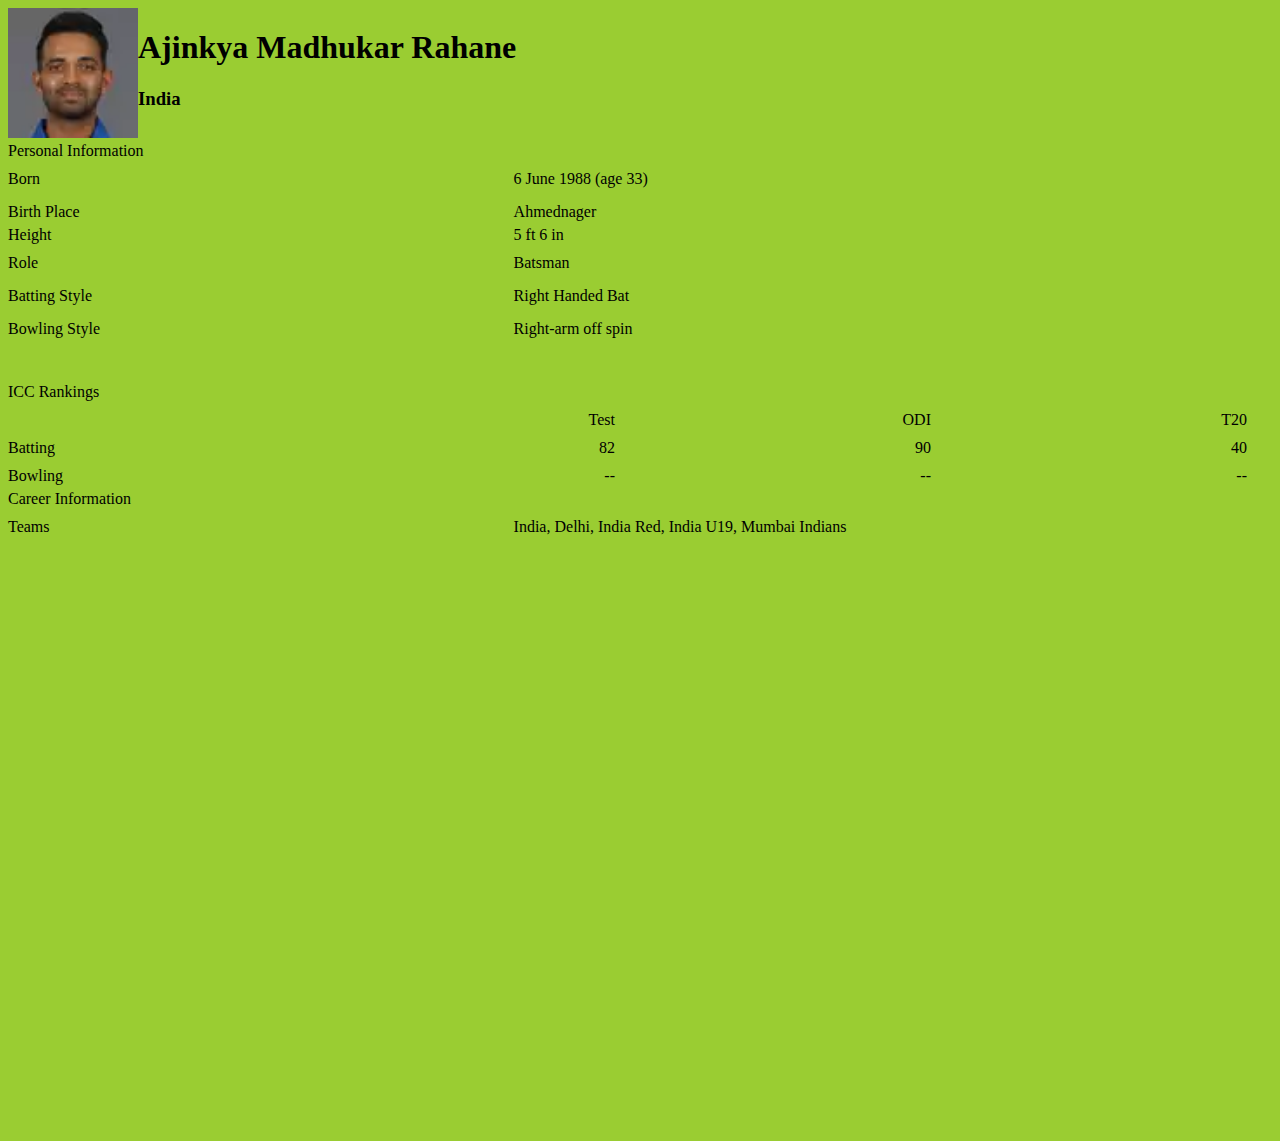
<file: ajinkya.html>
<!DOCTYPE html>
<html lang="en">

<head>
    <meta charset="UTF-8">
    <meta http-equiv="X-UA-Compatible" content="IE=edge">
    <meta name="viewport" content="width=device-width, initial-scale=1.0">
    <link rel="stylesheet" href="CSS/Style.css">
    <title>ajinkya-rahane</title>
</head>

<body>
    <div class="cb-col cb-col-100 cb-bg-white">
        <div class="cb-cols cb-col-20 cb-col-rt">
            <img height="130" width="130" title="profile image" src="img/ajinkya-rahane.webp">
        </div>
        <div class="cb-col cb-col-80 cb-player-name-wrap">
            <h1 itemprop="name" class="cb-font-40">Ajinkya Madhukar Rahane

            </h1>
            <h3 class="cb-font-18 text-gray">India</h3>
        </div>
        <div class="cb-col cb-col-100 cb-bg-grey">
            <div class="cb-col cb-col-33 text-black">
                <div class="cb-hm-rght">
                    <div class="cb-font-16 text-bold"> Personal Information</div>
                    <div class="cb-col cb-col-40 text-bold cb-lst-itm-sm">Born</div>
                    <div class="cb-col cb-col-60 cb-lst-itm-sm"> 6 June 1988 (age 33)
                    </div>
                    <div class="cb-col cb-col-40 text-bold cb-lst-itm-sm">Birth Place</div>
                    <div class="cb-col cb-col-60 cb-lst-itm-sm"> Ahmednager </div>
                    <div class="cb-col cb-col-40 text-bold">Height</div>
                    <div class="cb-col cb-col-60"> 5 ft 6 in  </div>
                    <div class="cb-col cb-col-40 text-bold cb-lst-itm-sm">Role</div>
                    <div class="cb-col cb-col-60 cb-lst-itm-sm"> Batsman </div>
                    <div class="cb-col cb-col-40 text-bold cb-lst-itm-sm">Batting Style</div>
                    <div class="cb-col cb-col-60 cb-lst-itm-sm"> Right Handed Bat </div>
                    <div class="cb-col cb-col-40 text-bold cb-lst-itm-sm">Bowling Style</div>
                    <div class="cb-col cb-col-60 cb-lst-itm-sm">Right-arm off spin</div>
                    <div class="cb-font-16 text-bold cb-lst-itm-sm cb-col cb-col-100 cb-sr-rev-label">ICC Rankings</div>
                    <div class="cb-col cb-col-25">&nbsp;</div>
                    <div class="cb-col cb-col-25 text-right cb-plyr-rank">Test</div>
                    <div class="cb-col cb-col-25 text-right cb-plyr-rank">ODI</div>
                    <div class="cb-col cb-col-25 text-right cb-plyr-rank">T20</div>
                    <div class="cb-col cb-col-25 text-left cb-plyr-rank text-bold">Batting</div>
                    <div class="cb-col cb-col-25 cb-plyr-rank text-right"> 82 </div>
                    <div class="cb-col cb-col-25 cb-plyr-rank text-right"> 90 </div>
                    <div class="cb-col cb-col-25 cb-plyr-rank text-right"> 40 </div>
                    <div class="cb-col cb-col-25 text-left cb-plyr-rank text-bold">Bowling</div>
                    <div class="cb-col cb-col-25 cb-plyr-rank text-right"> -- </div>
                    <div class="cb-col cb-col-25 cb-plyr-rank text-right"> -- </div>
                    <div class="cb-col cb-col-25 cb-plyr-rank text-right"> -- </div>
                    <div class="cb-col cb-col-100 cb-font-16 text-bold cb-ttl-vts"> Career Information</div>
                    <div class="cb-col cb-col-40 text-bold cb-lst-itm-sm">Teams</div>
                    <div class="cb-col cb-col-60 cb-lst-itm-sm"> India, Delhi, India Red, India U19, Mumbai Indians </div>
                
                    <div id="mpu" class="cb-ttl-vts cb-col ad-unit ad-unit-rendered" render_on_load="true"
                        data-google-query-id="CNqzroX1qfcCFeOKrAIdIEcAoA">
                        <div id="google_ads_iframe_/1024780/Desktop_new/MPU1/PlayerProfile_0__container__"
                            style="border: 0pt none; display: inline-block; width: 300px; height: 600px;"><iframe
                                frameborder="0"
                                src="https://7d656881fb3f7bc9fdc7efb9a8bfb225.safeframe.googlesyndication.com/safeframe/1-0-38/html/container.html"
                                id="google_ads_iframe_/1024780/Desktop_new/MPU1/PlayerProfile_0"
                                title="3rd party ad content" name="" scrolling="no" marginwidth="0" marginheight="0"
                                width="300" height="600" data-is-safeframe="true"
                                sandbox="allow-forms allow-popups allow-popups-to-escape-sandbox allow-same-origin allow-scripts allow-top-navigation-by-user-activation"
                                role="region" aria-label="Advertisement" tabindex="0" data-google-container-id="2"
                                style="border: 0px; vertical-align: bottom;" data-load-complete="true"></iframe></div>
                    </div>
                    </div>
            </div>
        </div>
    </div>
</body>

</html>
</file>
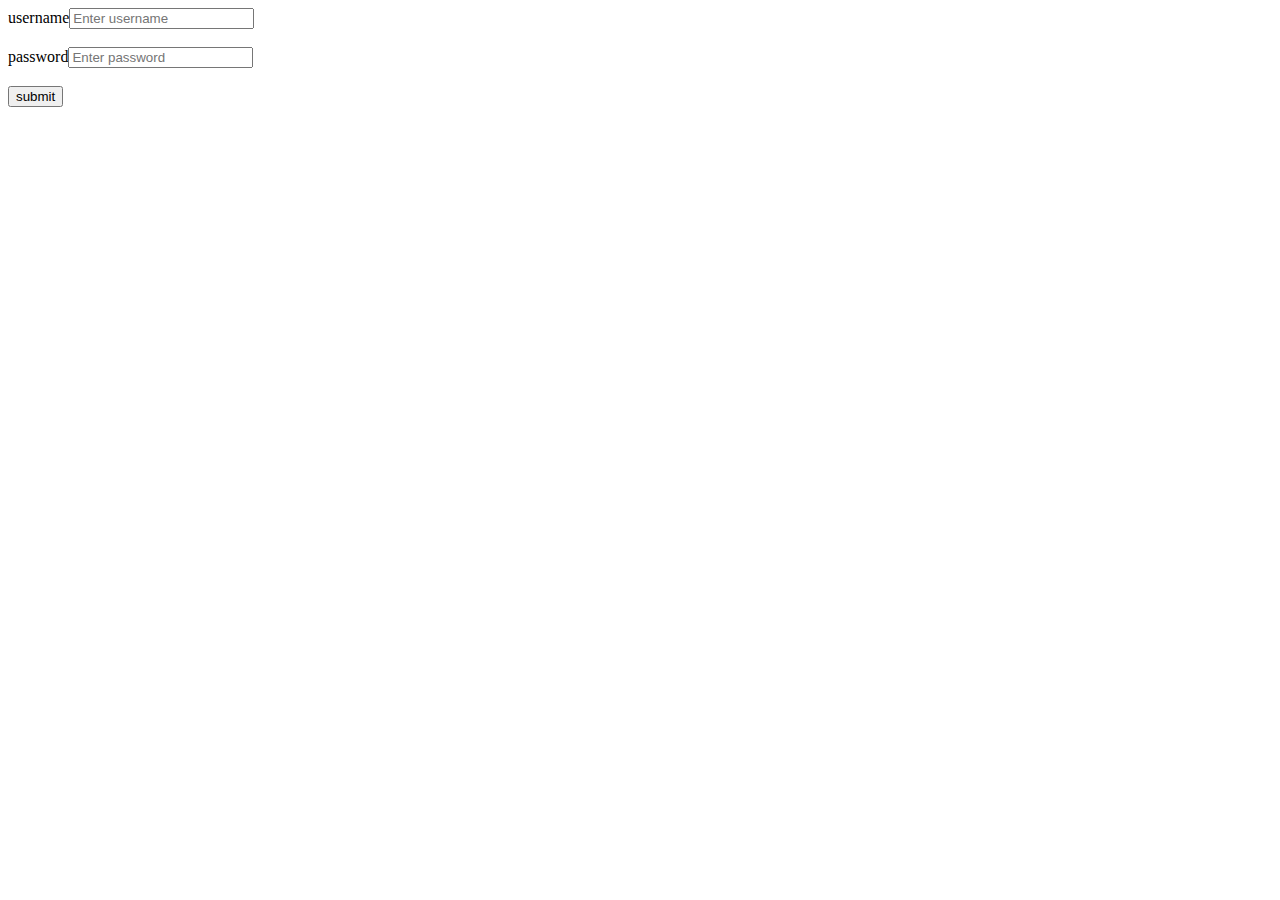
<file: c.html>
<html>
<head>
   <title>login form</title>
   <script>
     function validation(){
         var name =document.getElementById("username").value
         if(name=="" || name==null){
             alert("usename can't emty")
             return false;
         }
   

         var pass = document.getElementById("password").value
         if(pass=="" || pass==null){
            alert("password can't emty")
            return false;
         }
         return true;
    }
  </script>
</head>
<body>
  <form onsubmit="return validation()" action="p.html">
     username<input type="text" id="username" placeholder="Enter username"><br><br>
     password<input type="password" id="password" placeholder="Enter password"><br><br>
     <input type="submit" value="submit">

</body>
</html>
</file>
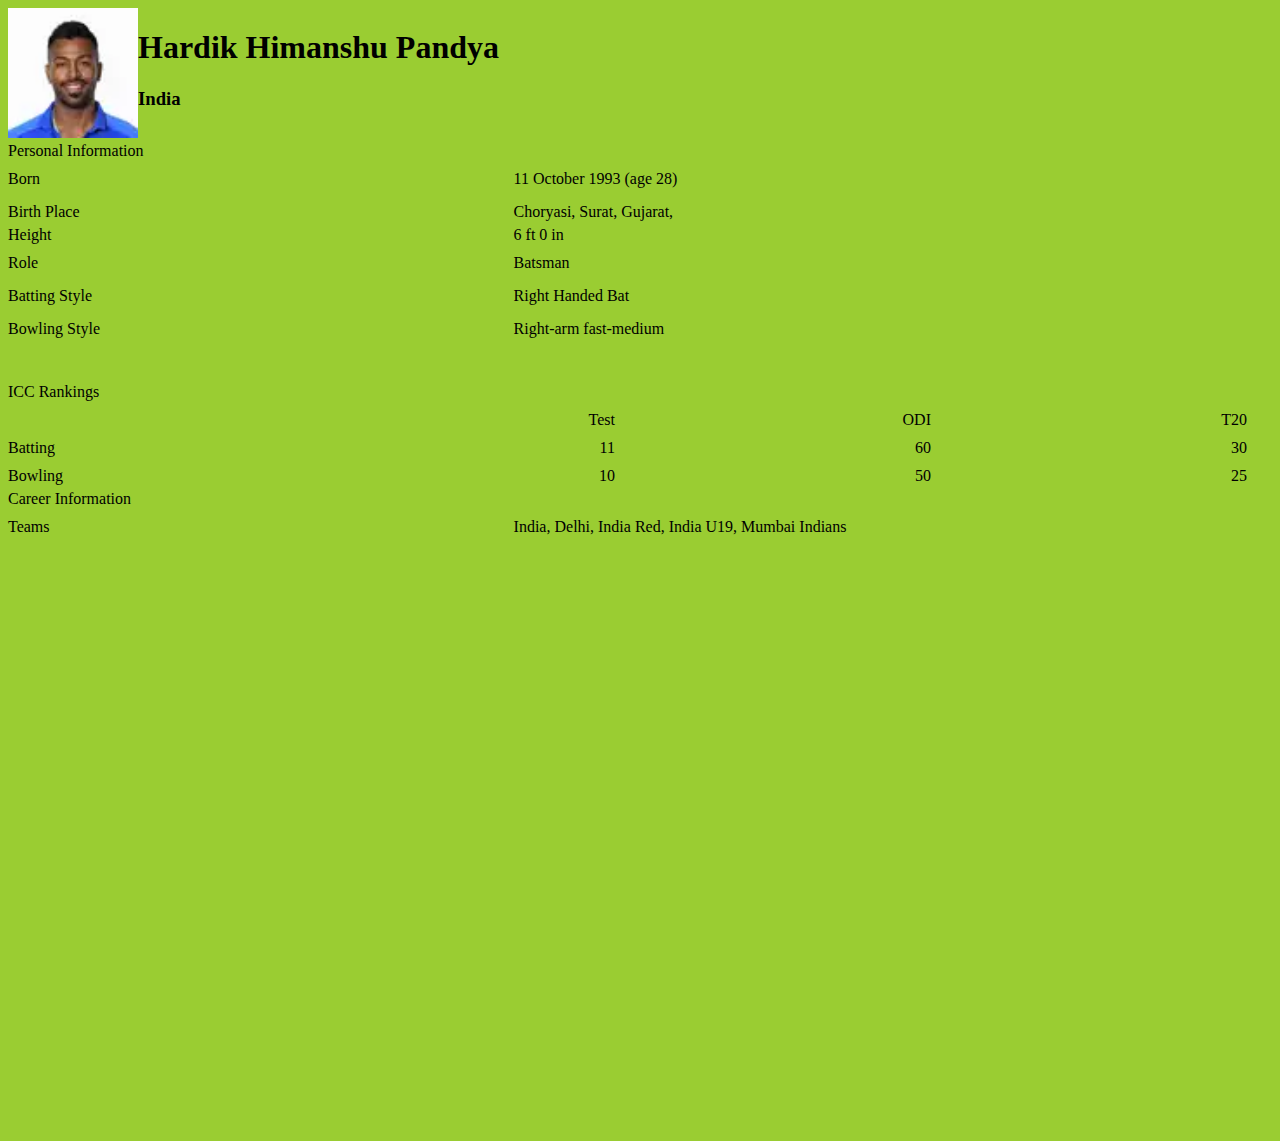
<file: hardik.html>
<!DOCTYPE html>
<html lang="en">

<head>
    <meta charset="UTF-8">
    <meta http-equiv="X-UA-Compatible" content="IE=edge">
    <meta name="viewport" content="width=device-width, initial-scale=1.0">
    <link rel="stylesheet" href="CSS/Style.css">
    <title>hardik-pandya</title>
</head>

<body>
    <div class="cb-col cb-col-100 cb-bg-white">
        <div class="cb-cols cb-col-20 cb-col-rt">
            <img height="130" width="130" title="profile image" src="img/hardik-pandya.webp">
        </div>
        <div class="cb-col cb-col-80 cb-player-name-wrap">
            <h1 itemprop="name" class="cb-font-40">Hardik Himanshu Pandya

            </h1>
            <h3 class="cb-font-18 text-gray">India</h3>
        </div>
        <div class="cb-col cb-col-100 cb-bg-grey">
            <div class="cb-col cb-col-33 text-black">
                <div class="cb-hm-rght">
                    <div class="cb-font-16 text-bold"> Personal Information</div>
                    <div class="cb-col cb-col-40 text-bold cb-lst-itm-sm">Born</div>
                    <div class="cb-col cb-col-60 cb-lst-itm-sm"> 11 October 1993 (age 28)
                    </div>
                    <div class="cb-col cb-col-40 text-bold cb-lst-itm-sm">Birth Place</div>
                    <div class="cb-col cb-col-60 cb-lst-itm-sm">  Choryasi, Surat, Gujarat, </div>
                    <div class="cb-col cb-col-40 text-bold">Height</div>
                    <div class="cb-col cb-col-60"> 6 ft 0 in  </div>
                    <div class="cb-col cb-col-40 text-bold cb-lst-itm-sm">Role</div>
                    <div class="cb-col cb-col-60 cb-lst-itm-sm"> Batsman </div>
                    <div class="cb-col cb-col-40 text-bold cb-lst-itm-sm">Batting Style</div>
                    <div class="cb-col cb-col-60 cb-lst-itm-sm"> Right Handed Bat </div>
                    <div class="cb-col cb-col-40 text-bold cb-lst-itm-sm">Bowling Style</div>
                    <div class="cb-col cb-col-60 cb-lst-itm-sm">Right-arm fast-medium </div>
                    <div class="cb-font-16 text-bold cb-lst-itm-sm cb-col cb-col-100 cb-sr-rev-label">ICC Rankings</div>
                    <div class="cb-col cb-col-25">&nbsp;</div>
                    <div class="cb-col cb-col-25 text-right cb-plyr-rank">Test</div>
                    <div class="cb-col cb-col-25 text-right cb-plyr-rank">ODI</div>
                    <div class="cb-col cb-col-25 text-right cb-plyr-rank">T20</div>
                    <div class="cb-col cb-col-25 text-left cb-plyr-rank text-bold">Batting</div>
                    <div class="cb-col cb-col-25 cb-plyr-rank text-right"> 11 </div>
                    <div class="cb-col cb-col-25 cb-plyr-rank text-right"> 60 </div>
                    <div class="cb-col cb-col-25 cb-plyr-rank text-right"> 30 </div>
                    <div class="cb-col cb-col-25 text-left cb-plyr-rank text-bold">Bowling</div>
                    <div class="cb-col cb-col-25 cb-plyr-rank text-right"> 10 </div>
                    <div class="cb-col cb-col-25 cb-plyr-rank text-right"> 50 </div>
                    <div class="cb-col cb-col-25 cb-plyr-rank text-right"> 25 </div>
                    <div class="cb-col cb-col-100 cb-font-16 text-bold cb-ttl-vts"> Career Information</div>
                    <div class="cb-col cb-col-40 text-bold cb-lst-itm-sm">Teams</div>
                    <div class="cb-col cb-col-60 cb-lst-itm-sm"> India, Delhi, India Red, India U19, Mumbai Indians </div>
                
                    <div id="mpu" class="cb-ttl-vts cb-col ad-unit ad-unit-rendered" render_on_load="true"
                        data-google-query-id="CNqzroX1qfcCFeOKrAIdIEcAoA">
                        <div id="google_ads_iframe_/1024780/Desktop_new/MPU1/PlayerProfile_0__container__"
                            style="border: 0pt none; display: inline-block; width: 300px; height: 600px;"><iframe
                                frameborder="0"
                                src="https://7d656881fb3f7bc9fdc7efb9a8bfb225.safeframe.googlesyndication.com/safeframe/1-0-38/html/container.html"
                                id="google_ads_iframe_/1024780/Desktop_new/MPU1/PlayerProfile_0"
                                title="3rd party ad content" name="" scrolling="no" marginwidth="0" marginheight="0"
                                width="300" height="600" data-is-safeframe="true"
                                sandbox="allow-forms allow-popups allow-popups-to-escape-sandbox allow-same-origin allow-scripts allow-top-navigation-by-user-activation"
                                role="region" aria-label="Advertisement" tabindex="0" data-google-container-id="2"
                                style="border: 0px; vertical-align: bottom;" data-load-complete="true"></iframe></div>
                    </div>
                    </div>
            </div>
        </div>
    </div>
</body>

</html>
</file>
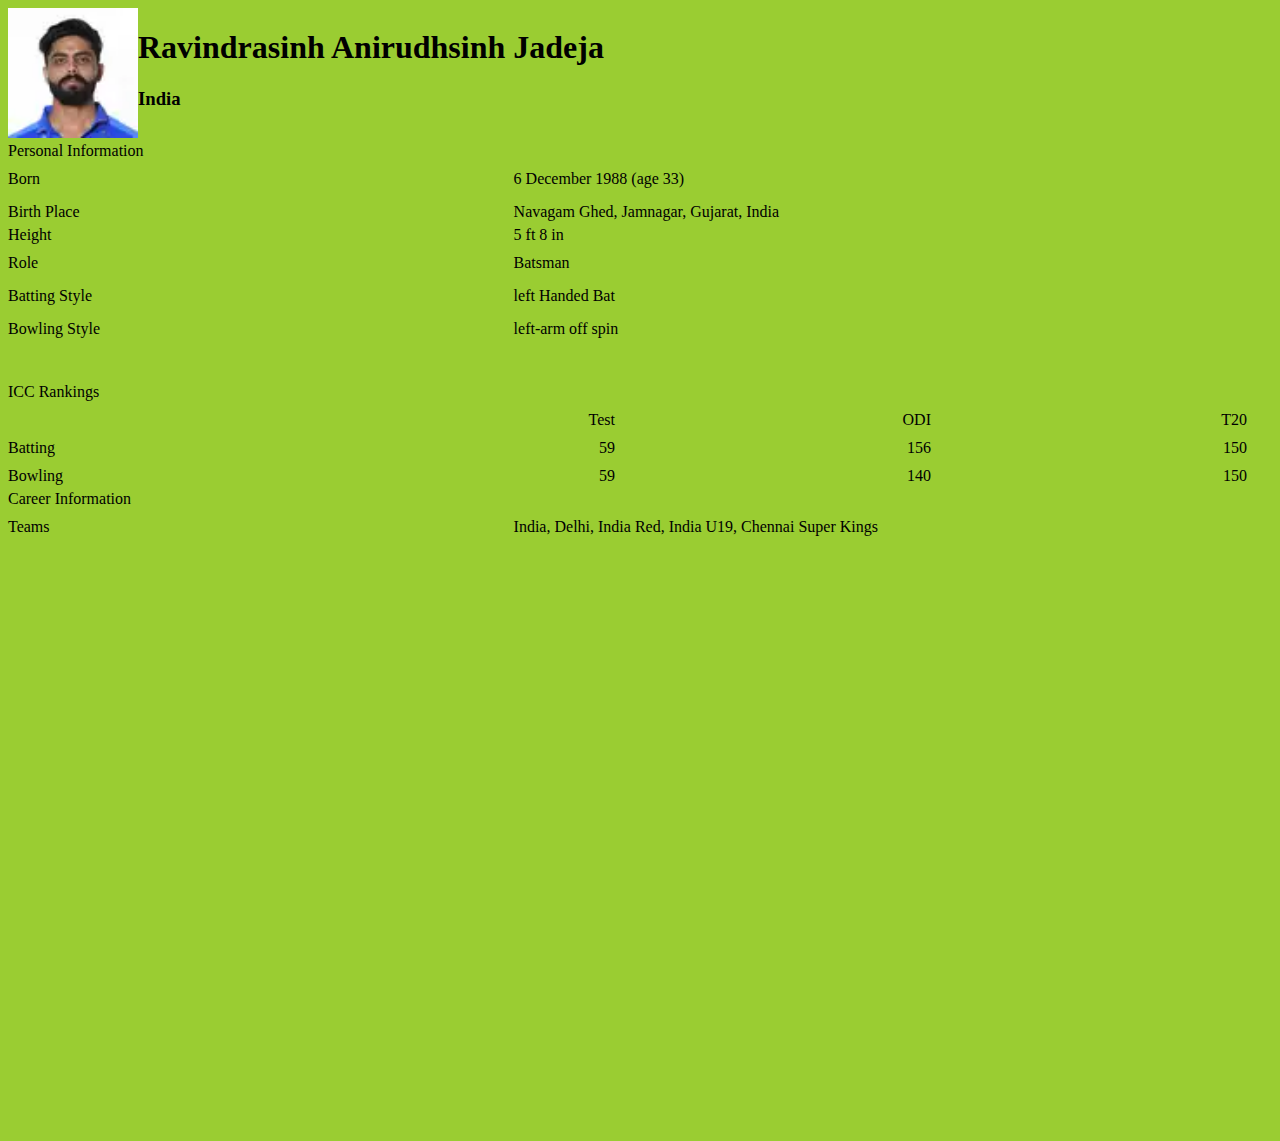
<file: jadeja.html>
<!DOCTYPE html>
<html lang="en">

<head>
    <meta charset="UTF-8">
    <meta http-equiv="X-UA-Compatible" content="IE=edge">
    <meta name="viewport" content="width=device-width, initial-scale=1.0">
    <link rel="stylesheet" href="CSS/Style.css">
    <title>ajinkya-rahane</title>
</head>

<body>
    <div class="cb-col cb-col-100 cb-bg-white">
        <div class="cb-cols cb-col-20 cb-col-rt">
            <img height="130" width="130" title="profile image" src="img/ravindra-jadeja.webp">
        </div>
        <div class="cb-col cb-col-80 cb-player-name-wrap">
            <h1 itemprop="name" class="cb-font-40">Ravindrasinh Anirudhsinh Jadeja

            </h1>
            <h3 class="cb-font-18 text-gray">India</h3>
        </div>
        <div class="cb-col cb-col-100 cb-bg-grey">
            <div class="cb-col cb-col-33 text-black">
                <div class="cb-hm-rght">
                    <div class="cb-font-16 text-bold"> Personal Information</div>
                    <div class="cb-col cb-col-40 text-bold cb-lst-itm-sm">Born</div>
                    <div class="cb-col cb-col-60 cb-lst-itm-sm"> 6 December 1988 (age 33)
                    </div>
                    <div class="cb-col cb-col-40 text-bold cb-lst-itm-sm">Birth Place</div>
                    <div class="cb-col cb-col-60 cb-lst-itm-sm"> Navagam Ghed, Jamnagar, Gujarat, India </div>
                    <div class="cb-col cb-col-40 text-bold">Height</div>
                    <div class="cb-col cb-col-60"> 5 ft 8 in  </div>
                    <div class="cb-col cb-col-40 text-bold cb-lst-itm-sm">Role</div>
                    <div class="cb-col cb-col-60 cb-lst-itm-sm"> Batsman </div>
                    <div class="cb-col cb-col-40 text-bold cb-lst-itm-sm">Batting Style</div>
                    <div class="cb-col cb-col-60 cb-lst-itm-sm"> left Handed Bat </div>
                    <div class="cb-col cb-col-40 text-bold cb-lst-itm-sm">Bowling Style</div>
                    <div class="cb-col cb-col-60 cb-lst-itm-sm">left-arm off spin</div>
                    <div class="cb-font-16 text-bold cb-lst-itm-sm cb-col cb-col-100 cb-sr-rev-label">ICC Rankings</div>
                    <div class="cb-col cb-col-25">&nbsp;</div>
                    <div class="cb-col cb-col-25 text-right cb-plyr-rank">Test</div>
                    <div class="cb-col cb-col-25 text-right cb-plyr-rank">ODI</div>
                    <div class="cb-col cb-col-25 text-right cb-plyr-rank">T20</div>
                    <div class="cb-col cb-col-25 text-left cb-plyr-rank text-bold">Batting</div>
                    <div class="cb-col cb-col-25 cb-plyr-rank text-right"> 59 </div>
                    <div class="cb-col cb-col-25 cb-plyr-rank text-right"> 156 </div>
                    <div class="cb-col cb-col-25 cb-plyr-rank text-right"> 150 </div>
                    <div class="cb-col cb-col-25 text-left cb-plyr-rank text-bold">Bowling</div>
                    <div class="cb-col cb-col-25 cb-plyr-rank text-right"> 59 </div>
                    <div class="cb-col cb-col-25 cb-plyr-rank text-right"> 140 </div>
                    <div class="cb-col cb-col-25 cb-plyr-rank text-right"> 150</div>
                    <div class="cb-col cb-col-100 cb-font-16 text-bold cb-ttl-vts"> Career Information</div>
                    <div class="cb-col cb-col-40 text-bold cb-lst-itm-sm">Teams</div>
                    <div class="cb-col cb-col-60 cb-lst-itm-sm"> India, Delhi, India Red, India U19, 	Chennai Super Kings </div>
                
                    <div id="mpu" class="cb-ttl-vts cb-col ad-unit ad-unit-rendered" render_on_load="true"
                        data-google-query-id="CNqzroX1qfcCFeOKrAIdIEcAoA">
                        <div id="google_ads_iframe_/1024780/Desktop_new/MPU1/PlayerProfile_0__container__"
                            style="border: 0pt none; display: inline-block; width: 300px; height: 600px;"><iframe
                                frameborder="0"
                                src="https://7d656881fb3f7bc9fdc7efb9a8bfb225.safeframe.googlesyndication.com/safeframe/1-0-38/html/container.html"
                                id="google_ads_iframe_/1024780/Desktop_new/MPU1/PlayerProfile_0"
                                title="3rd party ad content" name="" scrolling="no" marginwidth="0" marginheight="0"
                                width="300" height="600" data-is-safeframe="true"
                                sandbox="allow-forms allow-popups allow-popups-to-escape-sandbox allow-same-origin allow-scripts allow-top-navigation-by-user-activation"
                                role="region" aria-label="Advertisement" tabindex="0" data-google-container-id="2"
                                style="border: 0px; vertical-align: bottom;" data-load-complete="true"></iframe></div>
                    </div>
                    </div>
            </div>
        </div>
    </div>
</body>

</html>
</file>
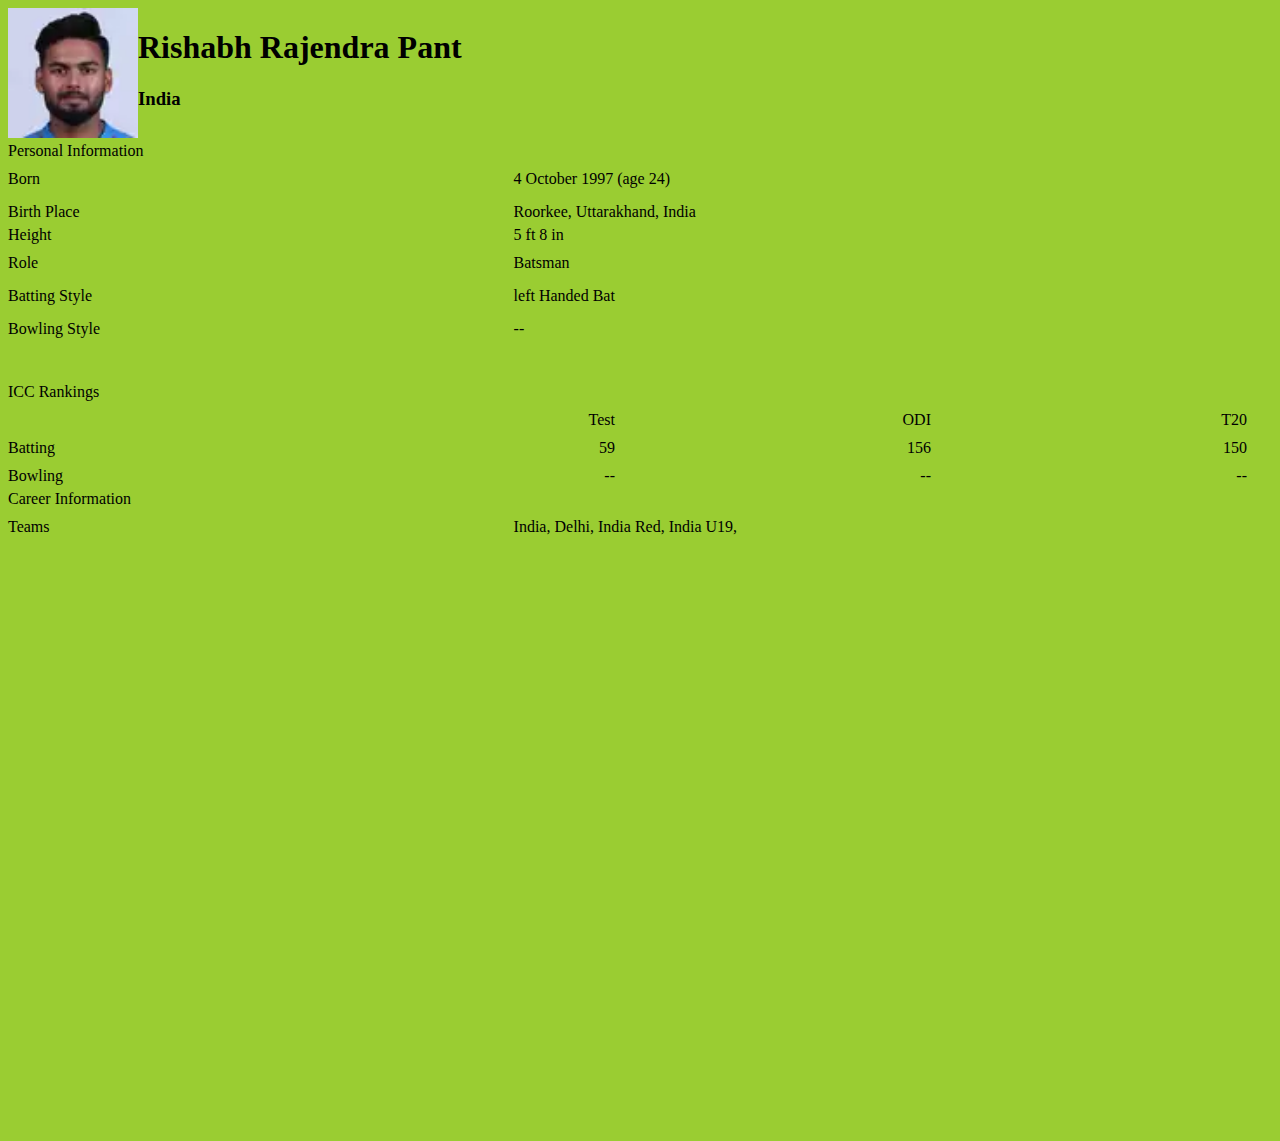
<file: pant.html>
<!DOCTYPE html>
<html lang="en">

<head>
    <meta charset="UTF-8">
    <meta http-equiv="X-UA-Compatible" content="IE=edge">
    <meta name="viewport" content="width=device-width, initial-scale=1.0">
    <link rel="stylesheet" href="CSS/Style.css">
    <title>ajinkya-rahane</title>
</head>

<body>
    <div class="cb-col cb-col-100 cb-bg-white">
        <div class="cb-cols cb-col-20 cb-col-rt">
            <img height="130" width="130" title="profile image" src="img/rishabh-pant.webp">
        </div>
        <div class="cb-col cb-col-80 cb-player-name-wrap">
            <h1 itemprop="name" class="cb-font-40">Rishabh Rajendra Pant

            </h1>
            <h3 class="cb-font-18 text-gray">India</h3>
        </div>
        <div class="cb-col cb-col-100 cb-bg-grey">
            <div class="cb-col cb-col-33 text-black">
                <div class="cb-hm-rght">
                    <div class="cb-font-16 text-bold"> Personal Information</div>
                    <div class="cb-col cb-col-40 text-bold cb-lst-itm-sm">Born</div>
                    <div class="cb-col cb-col-60 cb-lst-itm-sm"> 	4 October 1997 (age 24)
                    </div>
                    <div class="cb-col cb-col-40 text-bold cb-lst-itm-sm">Birth Place</div>
                    <div class="cb-col cb-col-60 cb-lst-itm-sm"> Roorkee, Uttarakhand, India </div>
                    <div class="cb-col cb-col-40 text-bold">Height</div>
                    <div class="cb-col cb-col-60"> 5 ft 8 in  </div>
                    <div class="cb-col cb-col-40 text-bold cb-lst-itm-sm">Role</div>
                    <div class="cb-col cb-col-60 cb-lst-itm-sm"> Batsman </div>
                    <div class="cb-col cb-col-40 text-bold cb-lst-itm-sm">Batting Style</div>
                    <div class="cb-col cb-col-60 cb-lst-itm-sm"> left Handed Bat </div>
                    <div class="cb-col cb-col-40 text-bold cb-lst-itm-sm">Bowling Style</div>
                    <div class="cb-col cb-col-60 cb-lst-itm-sm">--</div>
                    <div class="cb-font-16 text-bold cb-lst-itm-sm cb-col cb-col-100 cb-sr-rev-label">ICC Rankings</div>
                    <div class="cb-col cb-col-25">&nbsp;</div>
                    <div class="cb-col cb-col-25 text-right cb-plyr-rank">Test</div>
                    <div class="cb-col cb-col-25 text-right cb-plyr-rank">ODI</div>
                    <div class="cb-col cb-col-25 text-right cb-plyr-rank">T20</div>
                    <div class="cb-col cb-col-25 text-left cb-plyr-rank text-bold">Batting</div>
                    <div class="cb-col cb-col-25 cb-plyr-rank text-right"> 59 </div>
                    <div class="cb-col cb-col-25 cb-plyr-rank text-right"> 156 </div>
                    <div class="cb-col cb-col-25 cb-plyr-rank text-right"> 150 </div>
                    <div class="cb-col cb-col-25 text-left cb-plyr-rank text-bold">Bowling</div>
                    <div class="cb-col cb-col-25 cb-plyr-rank text-right"> --</div>
                    <div class="cb-col cb-col-25 cb-plyr-rank text-right"> -- </div>
                    <div class="cb-col cb-col-25 cb-plyr-rank text-right"> --</div>
                    <div class="cb-col cb-col-100 cb-font-16 text-bold cb-ttl-vts"> Career Information</div>
                    <div class="cb-col cb-col-40 text-bold cb-lst-itm-sm">Teams</div>
                    <div class="cb-col cb-col-60 cb-lst-itm-sm"> India, Delhi, India Red, India U19,  </div>
                
                    <div id="mpu" class="cb-ttl-vts cb-col ad-unit ad-unit-rendered" render_on_load="true"
                        data-google-query-id="CNqzroX1qfcCFeOKrAIdIEcAoA">
                        <div id="google_ads_iframe_/1024780/Desktop_new/MPU1/PlayerProfile_0__container__"
                            style="border: 0pt none; display: inline-block; width: 300px; height: 600px;"><iframe
                                frameborder="0"
                                src="https://7d656881fb3f7bc9fdc7efb9a8bfb225.safeframe.googlesyndication.com/safeframe/1-0-38/html/container.html"
                                id="google_ads_iframe_/1024780/Desktop_new/MPU1/PlayerProfile_0"
                                title="3rd party ad content" name="" scrolling="no" marginwidth="0" marginheight="0"
                                width="300" height="600" data-is-safeframe="true"
                                sandbox="allow-forms allow-popups allow-popups-to-escape-sandbox allow-same-origin allow-scripts allow-top-navigation-by-user-activation"
                                role="region" aria-label="Advertisement" tabindex="0" data-google-container-id="2"
                                style="border: 0px; vertical-align: bottom;" data-load-complete="true"></iframe></div>
                    </div>
                    </div>
            </div>
        </div>
    </div>
</body>

</html>
</file>
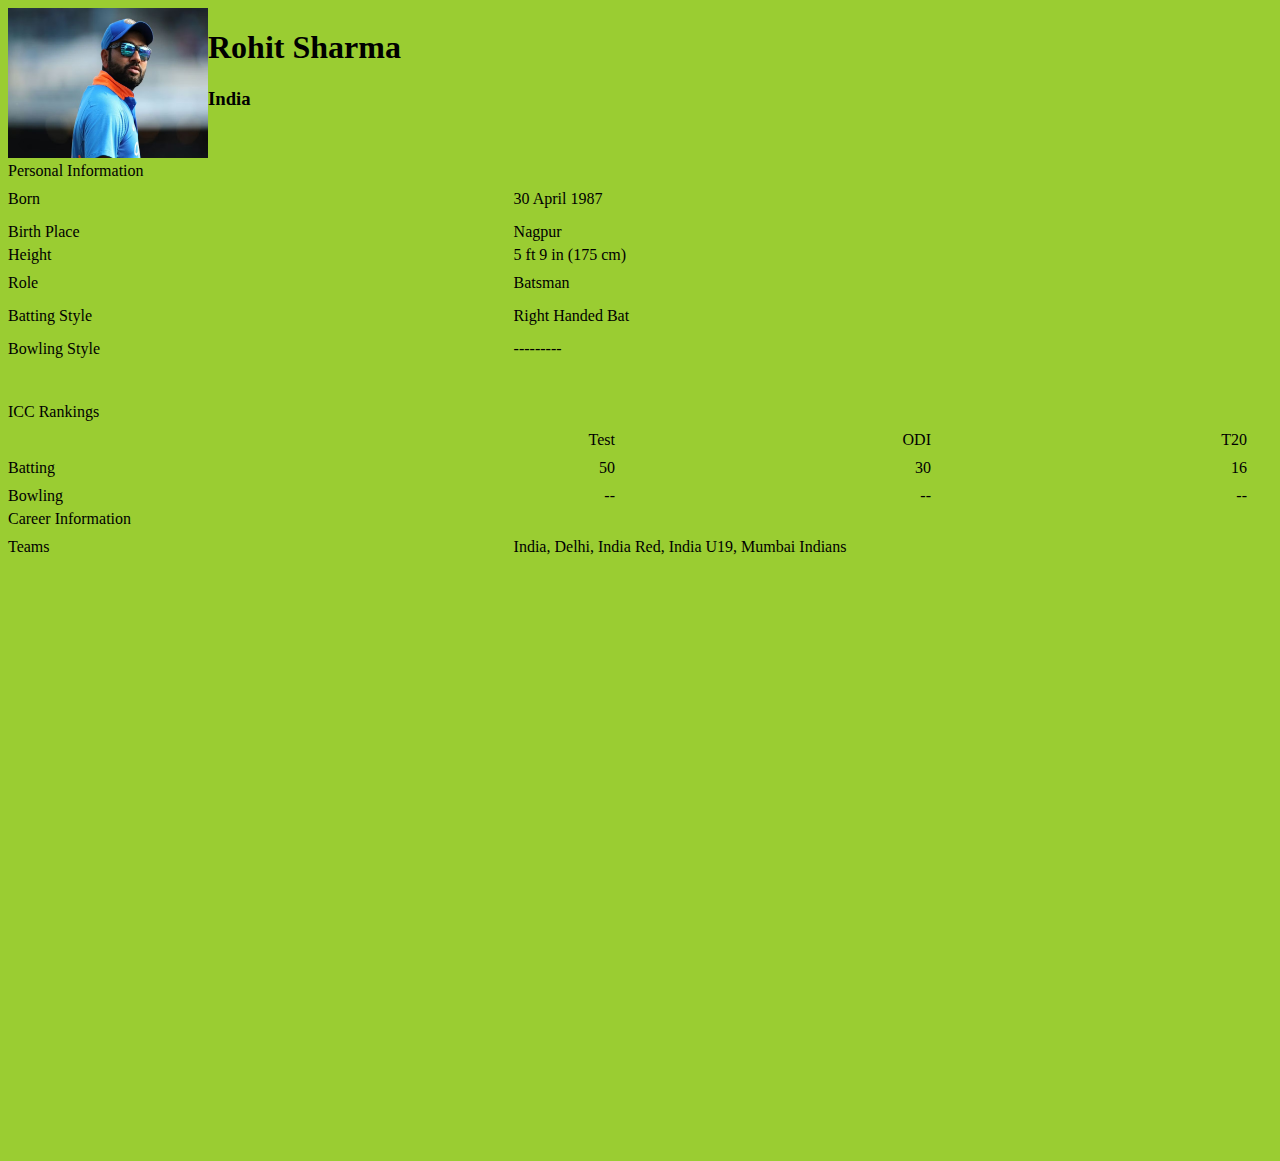
<file: rohit.html>
<!DOCTYPE html>
<html lang="en">

<head>
    <meta charset="UTF-8">
    <meta http-equiv="X-UA-Compatible" content="IE=edge">
    <meta name="viewport" content="width=device-width, initial-scale=1.0">
    <link rel="stylesheet" href="CSS/Style.css">
    <title>Rohit Sharma</title>
</head>

<body>
    <div class="cb-col cb-col-100 cb-bg-white">
        <div class="cb-cols cb-col-20 cb-col-rt">
            <img height="150" width="200" title="profile image" src="img/roh.avif">
        </div>
        <div class="cb-col cb-col-80 cb-player-name-wrap">
            <h1 itemprop="name" class="cb-font-40">Rohit Sharma
            </h1>
            <h3 class="cb-font-18 text-gray">India</h3>
        </div>
        <div class="cb-col cb-col-100 cb-bg-grey">
            <div class="cb-col cb-col-33 text-black">
                <div class="cb-hm-rght">
                    <div class="cb-font-16 text-bold"> Personal Information</div>
                    <div class="cb-col cb-col-40 text-bold cb-lst-itm-sm">Born</div>
                    <div class="cb-col cb-col-60 cb-lst-itm-sm"> 30 April 1987 </div>
                    <div class="cb-col cb-col-40 text-bold cb-lst-itm-sm">Birth Place</div>
                    <div class="cb-col cb-col-60 cb-lst-itm-sm"> Nagpur </div>
                    <div class="cb-col cb-col-40 text-bold">Height</div>
                    <div class="cb-col cb-col-60"> 5 ft 9 in (175 cm) </div>
                    <div class="cb-col cb-col-40 text-bold cb-lst-itm-sm">Role</div>
                    <div class="cb-col cb-col-60 cb-lst-itm-sm"> Batsman </div>
                    <div class="cb-col cb-col-40 text-bold cb-lst-itm-sm">Batting Style</div>
                    <div class="cb-col cb-col-60 cb-lst-itm-sm"> Right Handed Bat </div>
                    <div class="cb-col cb-col-40 text-bold cb-lst-itm-sm">Bowling Style</div>
                    <div class="cb-col cb-col-60 cb-lst-itm-sm"> ---------</div>
                    <div class="cb-font-16 text-bold cb-lst-itm-sm cb-col cb-col-100 cb-sr-rev-label">ICC Rankings</div>
                    <div class="cb-col cb-col-25">&nbsp;</div>
                    <div class="cb-col cb-col-25 text-right cb-plyr-rank">Test</div>
                    <div class="cb-col cb-col-25 text-right cb-plyr-rank">ODI</div>
                    <div class="cb-col cb-col-25 text-right cb-plyr-rank">T20</div>
                    <div class="cb-col cb-col-25 text-left cb-plyr-rank text-bold">Batting</div>
                    <div class="cb-col cb-col-25 cb-plyr-rank text-right"> 50 </div>
                    <div class="cb-col cb-col-25 cb-plyr-rank text-right"> 30 </div>
                    <div class="cb-col cb-col-25 cb-plyr-rank text-right"> 16 </div>
                    <div class="cb-col cb-col-25 text-left cb-plyr-rank text-bold">Bowling</div>
                    <div class="cb-col cb-col-25 cb-plyr-rank text-right"> -- </div>
                    <div class="cb-col cb-col-25 cb-plyr-rank text-right"> -- </div>
                    <div class="cb-col cb-col-25 cb-plyr-rank text-right"> -- </div>
                    <div class="cb-col cb-col-100 cb-font-16 text-bold cb-ttl-vts"> Career Information</div>
                    <div class="cb-col cb-col-40 text-bold cb-lst-itm-sm">Teams</div>
                    <div class="cb-col cb-col-60 cb-lst-itm-sm"> India, Delhi, India Red, India U19, Mumbai Indians </div>
                
                    <div id="mpu" class="cb-ttl-vts cb-col ad-unit ad-unit-rendered" render_on_load="true"
                        data-google-query-id="CNqzroX1qfcCFeOKrAIdIEcAoA">
                        <div id="google_ads_iframe_/1024780/Desktop_new/MPU1/PlayerProfile_0__container__"
                            style="border: 0pt none; display: inline-block; width: 300px; height: 600px;"><iframe
                                frameborder="0"
                                src="https://7d656881fb3f7bc9fdc7efb9a8bfb225.safeframe.googlesyndication.com/safeframe/1-0-38/html/container.html"
                                id="google_ads_iframe_/1024780/Desktop_new/MPU1/PlayerProfile_0"
                                title="3rd party ad content" name="" scrolling="no" marginwidth="0" marginheight="0"
                                width="300" height="600" data-is-safeframe="true"
                                sandbox="allow-forms allow-popups allow-popups-to-escape-sandbox allow-same-origin allow-scripts allow-top-navigation-by-user-activation"
                                role="region" aria-label="Advertisement" tabindex="0" data-google-container-id="2"
                                style="border: 0px; vertical-align: bottom;" data-load-complete="true"></iframe></div>
                    </div>
                    </div>
            </div>
        </div>
    </div>
</body>

</html>
</file>
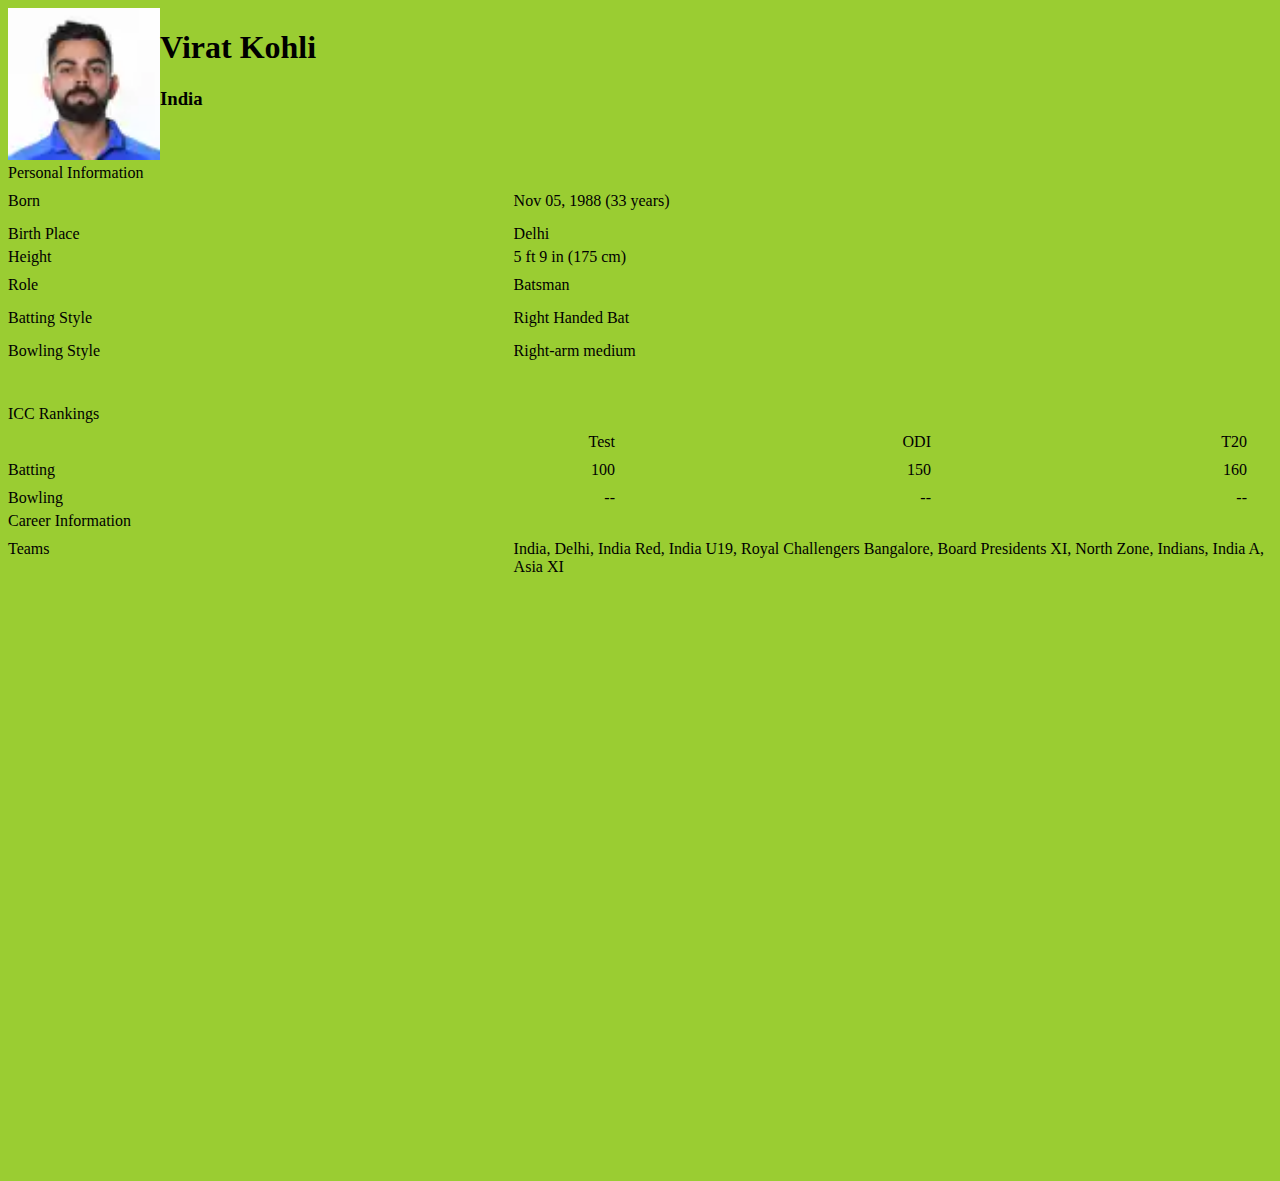
<file: virat.html>
<!DOCTYPE html>
<html lang="en">

<head>
    <meta charset="UTF-8">
    <meta http-equiv="X-UA-Compatible" content="IE=edge">
    <meta name="viewport" content="width=device-width, initial-scale=1.0">
    <link rel="stylesheet" href="CSS/Style.css">
    <title>Virat Kohli</title>
</head>

<body>
    <div class="cb-col cb-col-100 cb-bg-white">
        <div class="cb-cols cb-col-20 cb-col-rt">
            <img height="152" width="152" title="profile image" src="img/virat-kohli.webp">
        </div>
        <div class="cb-col cb-col-80 cb-player-name-wrap">
            <h1 itemprop="name" class="cb-font-40">Virat Kohli</h1>
            <h3 class="cb-font-18 text-gray">India</h3>
        </div>
        <div class="cb-col cb-col-100 cb-bg-grey">
            <div class="cb-col cb-col-33 text-black">
                <div class="cb-hm-rght">
                    <div class="cb-font-16 text-bold"> Personal Information</div>
                    <div class="cb-col cb-col-40 text-bold cb-lst-itm-sm">Born</div>
                    <div class="cb-col cb-col-60 cb-lst-itm-sm"> Nov 05, 1988 (33 years) </div>
                    <div class="cb-col cb-col-40 text-bold cb-lst-itm-sm">Birth Place</div>
                    <div class="cb-col cb-col-60 cb-lst-itm-sm"> Delhi </div>
                    <div class="cb-col cb-col-40 text-bold">Height</div>
                    <div class="cb-col cb-col-60"> 5 ft 9 in (175 cm) </div>
                    <div class="cb-col cb-col-40 text-bold cb-lst-itm-sm">Role</div>
                    <div class="cb-col cb-col-60 cb-lst-itm-sm"> Batsman </div>
                    <div class="cb-col cb-col-40 text-bold cb-lst-itm-sm">Batting Style</div>
                    <div class="cb-col cb-col-60 cb-lst-itm-sm"> Right Handed Bat </div>
                    <div class="cb-col cb-col-40 text-bold cb-lst-itm-sm">Bowling Style</div>
                    <div class="cb-col cb-col-60 cb-lst-itm-sm"> Right-arm medium </div>
                    <div class="cb-font-16 text-bold cb-lst-itm-sm cb-col cb-col-100 cb-sr-rev-label">ICC Rankings</div>
                    <div class="cb-col cb-col-25">&nbsp;</div>
                    <div class="cb-col cb-col-25 text-right cb-plyr-rank">Test</div>
                    <div class="cb-col cb-col-25 text-right cb-plyr-rank">ODI</div>
                    <div class="cb-col cb-col-25 text-right cb-plyr-rank">T20</div>
                    <div class="cb-col cb-col-25 text-left cb-plyr-rank text-bold">Batting</div>
                    <div class="cb-col cb-col-25 cb-plyr-rank text-right"> 100 </div>
                    <div class="cb-col cb-col-25 cb-plyr-rank text-right"> 150</div>
                    <div class="cb-col cb-col-25 cb-plyr-rank text-right"> 160 </div>
                    <div class="cb-col cb-col-25 text-left cb-plyr-rank text-bold">Bowling</div>
                    <div class="cb-col cb-col-25 cb-plyr-rank text-right"> -- </div>
                    <div class="cb-col cb-col-25 cb-plyr-rank text-right"> -- </div>
                    <div class="cb-col cb-col-25 cb-plyr-rank text-right"> -- </div>
                    <div class="cb-col cb-col-100 cb-font-16 text-bold cb-ttl-vts"> Career Information</div>
                    <div class="cb-col cb-col-40 text-bold cb-lst-itm-sm">Teams</div>
                    <div class="cb-col cb-col-60 cb-lst-itm-sm"> India, Delhi, India Red, India U19, Royal Challengers
                        Bangalore, Board Presidents XI, North Zone, Indians, India A, Asia XI </div>
                    <div id="mpu" class="cb-ttl-vts cb-col ad-unit ad-unit-rendered" render_on_load="true"
                        data-google-query-id="CNqzroX1qfcCFeOKrAIdIEcAoA">
                        <div id="google_ads_iframe_/1024780/Desktop_new/MPU1/PlayerProfile_0__container__"
                            style="border: 0pt none; display: inline-block; width: 300px; height: 600px;"><iframe
                                frameborder="0"
                                src="https://7d656881fb3f7bc9fdc7efb9a8bfb225.safeframe.googlesyndication.com/safeframe/1-0-38/html/container.html"
                                id="google_ads_iframe_/1024780/Desktop_new/MPU1/PlayerProfile_0"
                                title="3rd party ad content" name="" scrolling="no" marginwidth="0" marginheight="0"
                                width="300" height="600" data-is-safeframe="true"
                                sandbox="allow-forms allow-popups allow-popups-to-escape-sandbox allow-same-origin allow-scripts allow-top-navigation-by-user-activation"
                                role="region" aria-label="Advertisement" tabindex="0" data-google-container-id="2"
                                style="border: 0px; vertical-align: bottom;" data-load-complete="true"></iframe></div>
                    </div>
                    
                </div>
            </div>
        </div>
    </div>
</body>

</html>
</file>
<file: CSS/Style.css>
body{
    background-color: yellowgreen;
}

.batmen__all{
    margin-top: 70px;
    margin-left: 60px;
}
.cb-col{
    display: inline;
    box-sizing: border-box;
    float: left;
    min-height: 1px;
}
.cb-col-50{
    width: 50%;
}
.about__img{
    width: 75px;
    border-radius: .5rem;
    justify-self: center;
    align-self: center;
}
.cb-cols{
    display: inline;
    box-sizing: border-box;
    float: left;
    min-height: 1px;
    
}
.cb-col-100{
    width: 100%;
}
.cb-lst-itm-sm{
    padding: 10px 0 5px;
}
.cb-col-40{
    width: 40%;
}
.cb-col-60{
    width: 60%;
}
.cb-font-16{
    font-size: 16px;
}
.cb-sr-rev-label{
    margin-top: 30px;
}
.cb-col-100{
    width: 100%;
}
.cb-plyr-rank{
    padding: 5px 25px 5px 0;
}
.cb-col-25{
    width: 25%;
}
.text-right {
    text-align: right;
}
</file>
